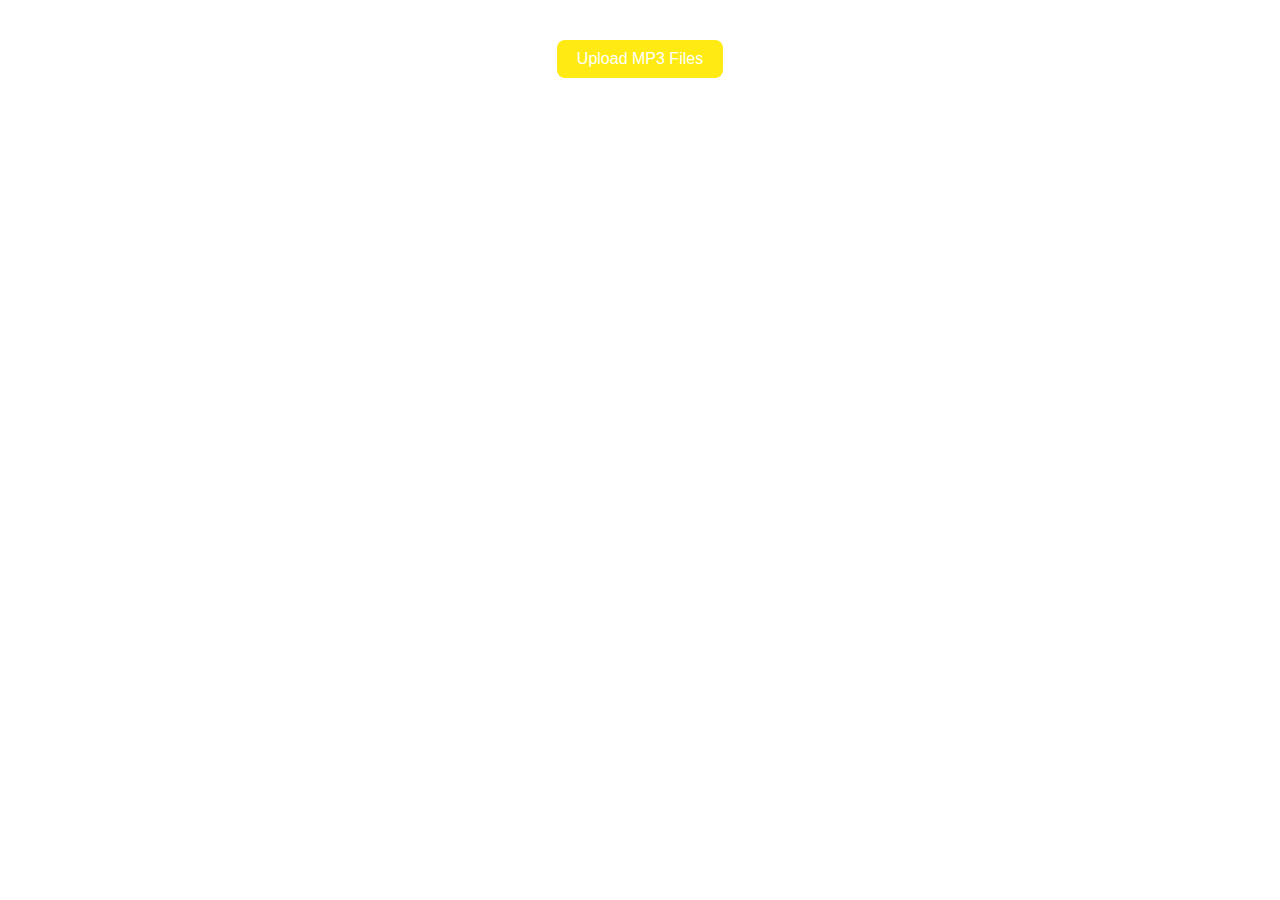
<file: musicList.html>
<!DOCTYPE html>
<html lang="en">
<head>
    <meta charset="UTF-8">
    <meta http-equiv="X-UA-Compatible" content="IE=edge">
    <meta name="viewport" content="width=device-width, initial-scale=1.0">
    <title>Music List</title>
    <link rel="stylesheet" href="https://cdnjs.cloudflare.com/ajax/libs/font-awesome/5.15.3/css/all.min.css" />
    <link rel="stylesheet" href="musicList.css">
    <script src="musicList.js" defer></script>
</head>
<body>
    <main>
        <section class="upload-section">
            <button id="uploadBtn">Upload MP3 Files</button>
            <input type="file" id="fileInput" accept=".mp3,audio/mpeg" multiple hidden>
        </section>
        <section id="audioList">
        <!-- Uploaded files will appear here -->
        </section>
    </main>
</body>
</html>
</file>
<file: musicList.css>
* {
  margin: 0;
  padding: 0;
  box-sizing: border-box;
}

html {
  font-size: 18px;
  font-family: Arial, Helvetica, sans-serif;
  color: #333;
  line-height: 1.5rem;
}

body {
  background-color: #fff;
  min-height: 100vh;
  display: flex;
  justify-content: center;
  align-items: flex-start;
}

main {
  display: flex;
  flex-direction: column;
}

header {
  margin-top: 1rem;
}

.upload-section {
    text-align: center;
    margin-top: 40px;
}

#uploadBtn {
    background-color: #ffeb13;
    color: white;
    border: none;
    padding: 10px 20px;
    font-size: 16px;
    border-radius: 8px;
    cursor: pointer;
}

#uploadBtn:hover {
    background-color: #655f18;
}
</file>
